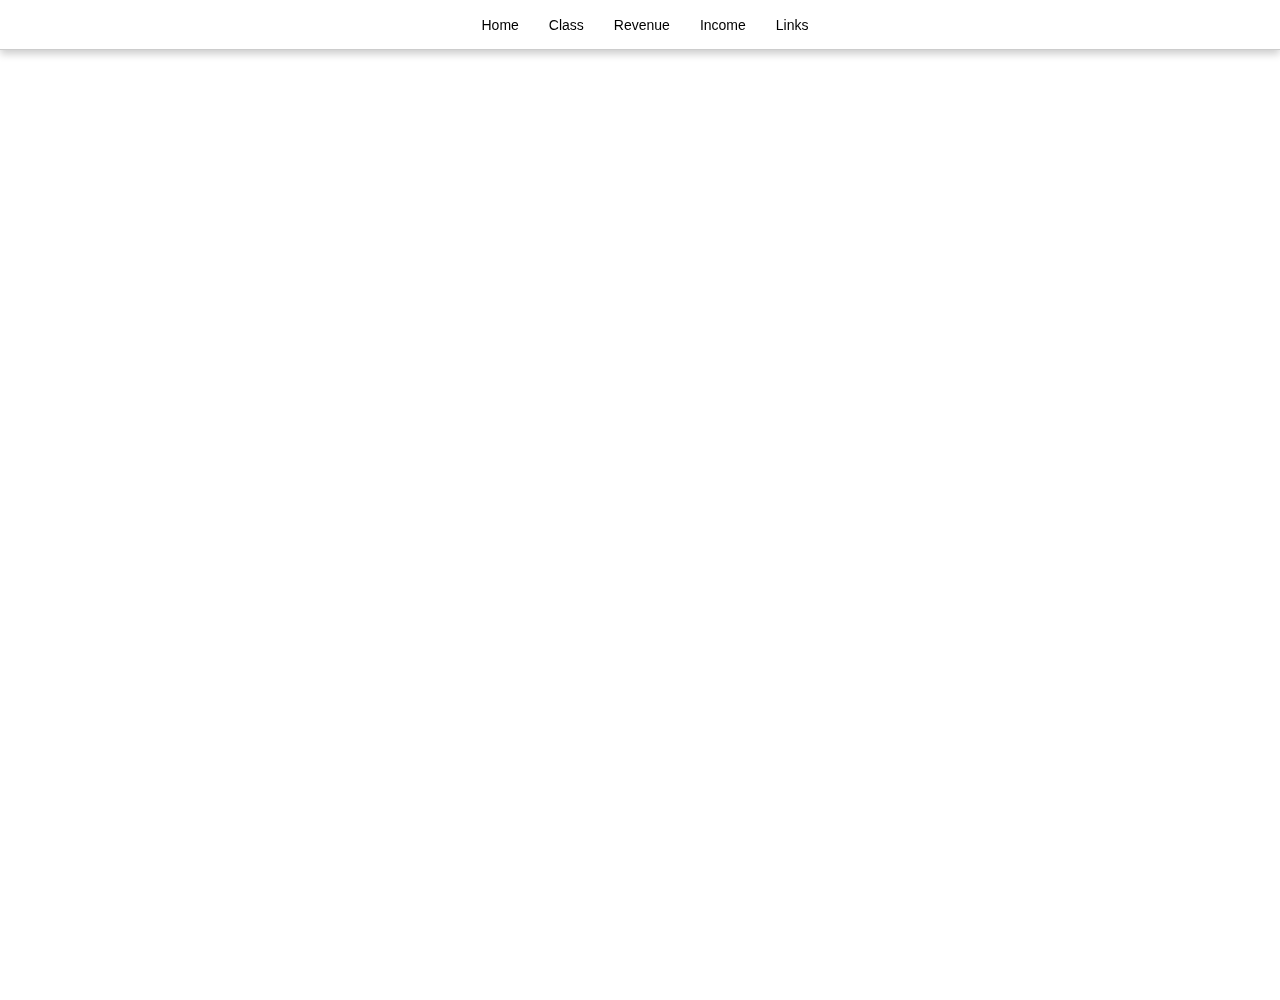
<file: public_html/pages/index.html>
<!DOCTYPE html>

<html class="root">
    <head>
        <meta charset="UTF-8">
        <meta name="viewport" content="width=device-width, initial-scale=1.0">
        <title>Welcome</title>
        <link rel="stylesheet" href="../css/style.css"/>
        <script src="../js/jQueryFile.js" type="text/javascript"></script>
        <script src="../js/script.js" type="text/javascript"></script>
        <link rel="stylesheet" href="https://maxcdn.bootstrapcdn.com/bootstrap/3.4.1/css/bootstrap.min.css">
        <script src="https://ajax.googleapis.com/ajax/libs/jquery/3.5.1/jquery.min.js"></script>
        <script src="https://maxcdn.bootstrapcdn.com/bootstrap/3.4.1/js/bootstrap.min.js"></script>
    </head>
    <body>
        <div id="header_" class="header">
            <div id="drawer" style="flex-grow: 0;">
                <div id="hamburger"></div>
            </div>
            <div class="header-menu" style="flex-grow: 14;">
                <div>Home</div>
                <div>Class</div>
                <div>Revenue</div>
                <div>Income</div>
                <div>Links</div>
            </div>
        </div>
        <div class="main-div">
            <div class="body-div">
                <div id="drawer2" style="flex-grow: 4;">

                </div>
                <div class="content" style="flex-grow: 10;">

                </div>
            </div>

            <div id="myModal" class="modalX">
                <div class="modalKontent">
                    <div class="modal-header">
                        <h2>Hello World</h2>
                    </div>
                    <div class="modal-body">
                        <p>Some text in the Modal Body</p>
                        <p>Some other text...</p>
                    </div>
                </div>

            </div>
        </div>
    </body>
</html>
</file>
<file: public_html/css/style.css>
@charset "ISO-8859-1";

.main-div{
    margin: 0 auto;
    width: 100%;
    height: inherit;
}

.root{
    height: 100%;
}

body{
    height: 1000px;
    margin: 0px;
    padding: 0px;
}

.header{
    display: flex;
    background-color: white;
    height: 50px;
    position: fixed;
    width: 100%;
    border-bottom: 1px solid rgba(0,0,0,0.2);
    box-shadow: 0 4px 8px 0 rgba(0,0,0,0.2);
}

.header > div{
    /*font-size: 16px;*/
}

.header-menu{
    display: flex;
    justify-content: center;
    color: black;
}

.header-menu > div{
    line-height: 30px;
    padding: 10px;
    margin-left: 10px;
}

.body-div{
    display: flex;
    height: inherit;
}

#drawer{
    display: flex;
    justify-content: center;
    align-items: center;
    padding: 10px;
}

#drawer > div{
    padding: 10px;
}

#drawer2{
    height: inherit;
}

.content{
    height: inherit;
}

#hamburger{
    background-image: url("../resources/hamburger menu.png");
    background-size: contain;;
    background-repeat: no-repeat;
}

.dispBlock{
    display: block;
}

.modalX {
  display: none;
  position: fixed;
  z-index: 1;
  padding-top: 0px;
  /*left: 0;*/
  top: 50px;
  width: 100%;
  height: 100%;
  overflow: auto;
  background-color: rgb(0,0,0);
  background-color: rgba(0,0,0,0.05);
}

/* Modal Content */
.modalKontent{
  position: relative;
  background-color: #fefefe;
  width: 250px;
  box-shadow: 0 4px 8px 0 rgba(0,0,0,0.2),0 6px 20px 0 rgba(0,0,0,0.19);
  -webkit-animation-name: animateLeft;
  -webkit-animation-duration: 0.5s;
  animation-name: animateLeft;
  animation-duration: 0.5s;
  height: inherit;
  animation-timing-function: ease;
}


@keyframes animateLeft {
  from {
      left:-80px;
      opacity:0;
  }
  to {
      opacity:1;
  }
}


@media only screen and (max-width: 600px){
    #drawer2{
        display: none;
    }
}
@media only screen and (min-width: 600px){
    #drawer2{
        display: none;
    }
}
@media only screen and (min-width: 768px){
    .main-div{
        width: 85%;
    }

    #drawer{
        display: none;
    }

    #drawer2{
        display: flex;
    }
    
    #myModal{
        display: none;
    }
}
</file>
